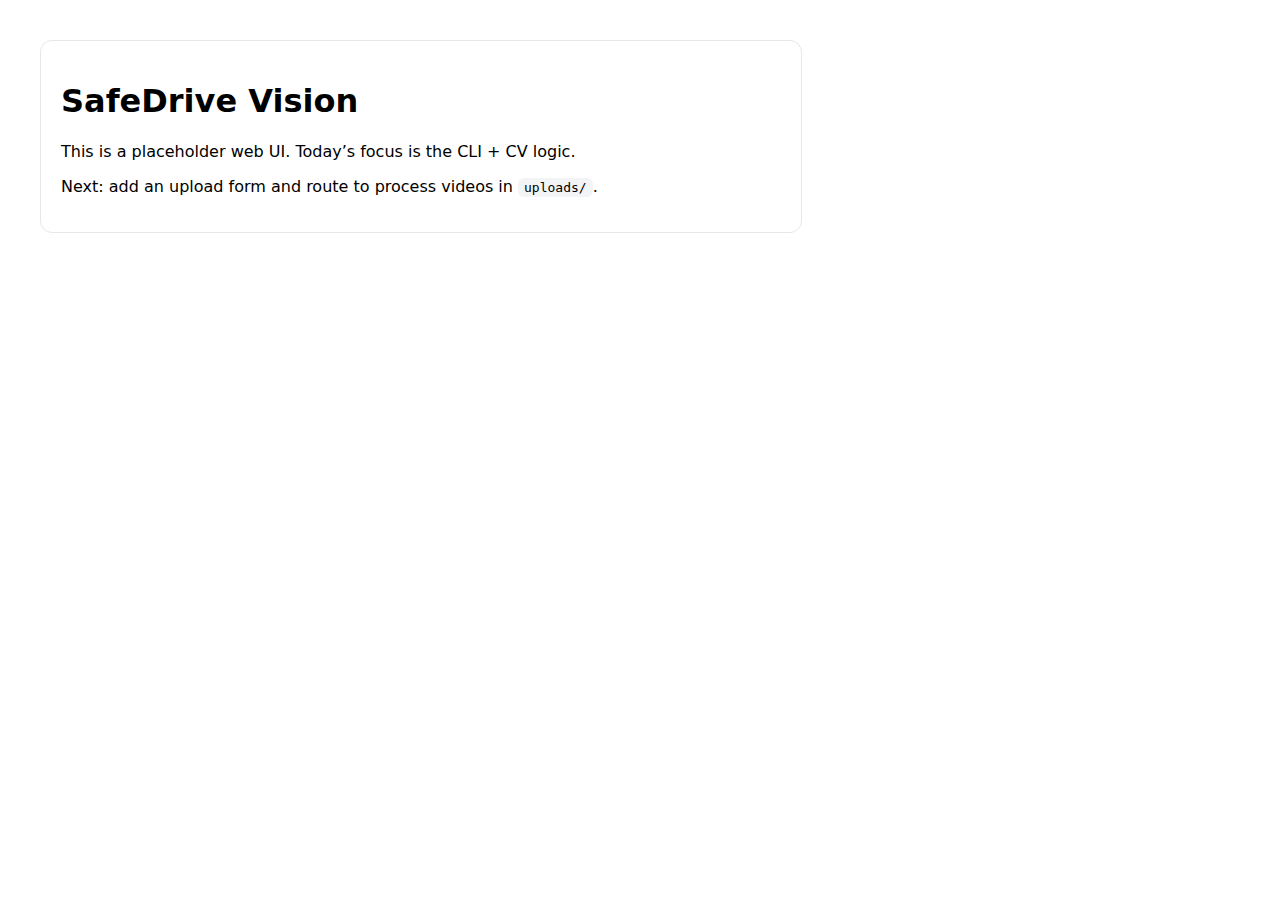
<file: templates/index.html>
<!doctype html>
<html lang="en">
  <head>
    <meta charset="utf-8" />
    <meta name="viewport" content="width=device-width,initial-scale=1" />
    <title>SafeDrive Vision</title>
    <style>
      body { font-family: system-ui, -apple-system, Segoe UI, Roboto, Arial, sans-serif; margin: 40px; }
      .card { max-width: 720px; border: 1px solid #e5e7eb; border-radius: 12px; padding: 20px; }
      code { background: #f3f4f6; padding: 2px 6px; border-radius: 6px; }
    </style>
  </head>
  <body>
    <div class="card">
      <h1>SafeDrive Vision</h1>
      <p>This is a placeholder web UI. Today’s focus is the CLI + CV logic.</p>
      <p>Next: add an upload form and route to process videos in <code>uploads/</code>.</p>
    </div>
  </body>
</html>
</file>
